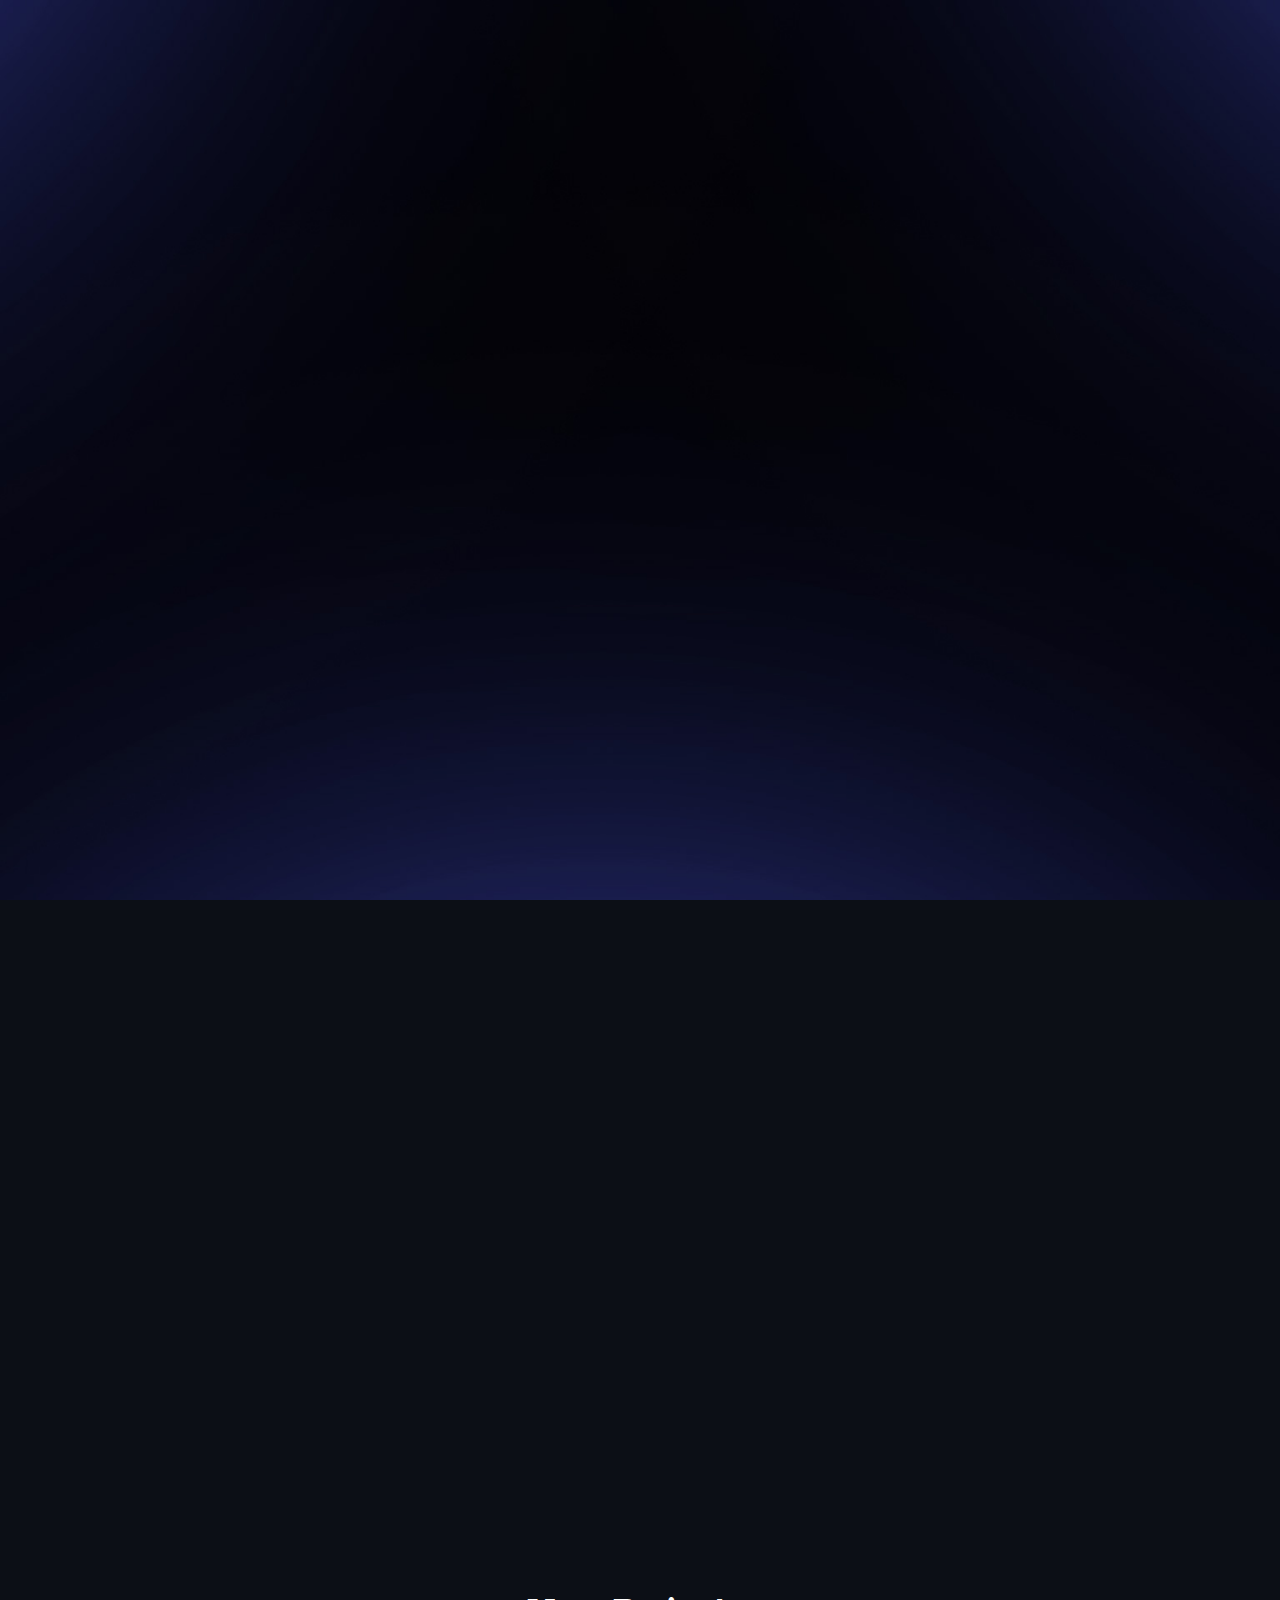
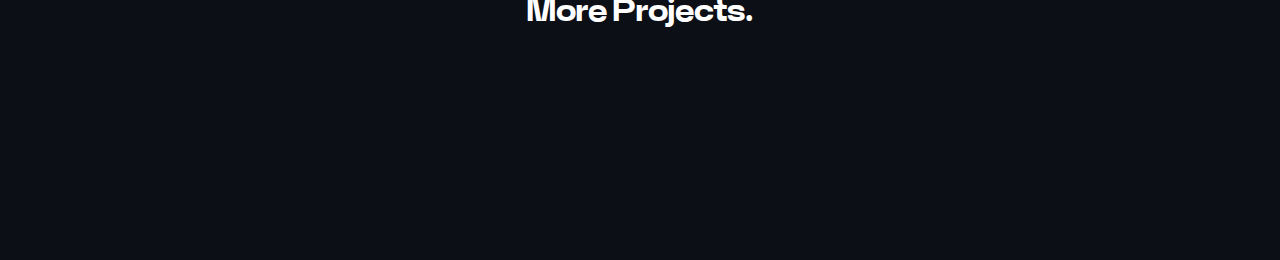
<file: index.html>
<!DOCTYPE html>
<html lang="en">
  <head>
    <meta charset="UTF-8" />
    <!-- Enhanced viewport meta tag for better mobile support -->
    <meta name="viewport" content="width=device-width, initial-scale=1.0, maximum-scale=1.0" />
    <title>Aman's Portfolio</title>
    <link rel="stylesheet" href="../css/styles.css" />
  </head>
  <body>
    <!-- Main heading with animation -->
    <div class="first-section">
      <div class="aman-heading">Aman</div>
    </div>

    <!-- Work section with video showcase -->
    <section class="new-section">
      <h1 class="section-title">WORK</h1>
      <div class="video-section">
        <div class="video-card">
          <div class="video-container">
            <iframe
              src="https://player.vimeo.com/video/1040007663?title=0&amp;byline=0&amp;portrait=0&amp;badge=0&amp;autopause=0&amp;player_id=0&amp;app_id=58479"
              loading="lazy"
              allow="autoplay; fullscreen; picture-in-picture; clipboard-write"
              title="DigiBoxx Promo.mp4"
            ></iframe>
          </div>
          <div class="video-font-text">
            <h2 class="videofont">Digiboxx Promo Video</h2>
          </div>
        </div>

        <div class="video-card">
          <div class="video-container">
            <iframe
              src="https://player.vimeo.com/video/1040326993?title=0&amp;byline=0&amp;portrait=0&amp;badge=0&amp;autopause=0&amp;player_id=0&amp;app_id=58479"
              loading="lazy"
              allow="autoplay; fullscreen; picture-in-picture; clipboard-write"
              title="Instagram Creative.mp4"
            ></iframe>
          </div>
          <div class="video-font-text">
            <h2 class="videofont">Instagram Creative</h2>
          </div>
        </div>        

        <div class="video-card">
          <div class="video-container">
            <iframe
              src="https://player.vimeo.com/video/1040294595?title=0&amp;byline=0&amp;portrait=0&amp;badge=0&amp;autopause=0&amp;player_id=0&amp;app_id=58479"
              loading="lazy"
              allow="autoplay; fullscreen; picture-in-picture; clipboard-write"
              title="2D intro scene"
            ></iframe>
          </div>
          <div class="video-font-text">
            <h2 class="videofont">2D intro scene</h2>
          </div>
        </div>
      </div>
      <div >
        <a href="../html/python.html"  target="_blank" class="Projects-link"> More Projects. </a>
      </div> 
    </section>   

    <!-- Vimeo Player API -->
    <script src="https://player.vimeo.com/api/player.js"></script>

    <!-- Text animation script -->
    <script>
      // Function to add animation spans to text
      function addAnimationSpans(element) {
        if (element) {
          element.innerHTML = element.textContent.replace(
            /\S/g,
            "<span>$&</span>"
          );
        }
      }

      // Add animation spans to heading and section title
      addAnimationSpans(document.querySelector(".aman-heading"));
      addAnimationSpans(document.querySelector(".section-title"));

      // Create the intersection observer for scroll animation
      const observer = new IntersectionObserver((entries) => {
        entries.forEach(entry => {
          if (entry.isIntersecting) {
            entry.target.classList.add('animate');
            // Optional: if you want the animation to only happen once
            observer.unobserve(entry.target);
          }
        });
      }, {
        threshold: 0.2, // Trigger when 20% of the element is visible
        rootMargin: '-50px' // Adds a margin to when the observation triggers
      });

      // Start observing the section title
      const sectionTitle = document.querySelector('.section-title');
      if (sectionTitle) {
        observer.observe(sectionTitle);
      }

      // Create another observer for video cards
      const videoObserver = new IntersectionObserver((entries) => {
        entries.forEach(entry => {
          if (entry.isIntersecting) {
            entry.target.classList.add('animate');
            videoObserver.unobserve(entry.target);
          }
        });
      }, {
        threshold: 0.1,
        rootMargin: '-20px'
      });

      // Observe all video cards
      const videoCards = document.querySelectorAll('.video-card');
      videoCards.forEach(card => {
        videoObserver.observe(card);
      });

      // Observe the video section container
      const videoSection = document.querySelector('.video-section');
      if (videoSection) {
        videoObserver.observe(videoSection);
      }
    </script>
  </body>
</html>
</file>
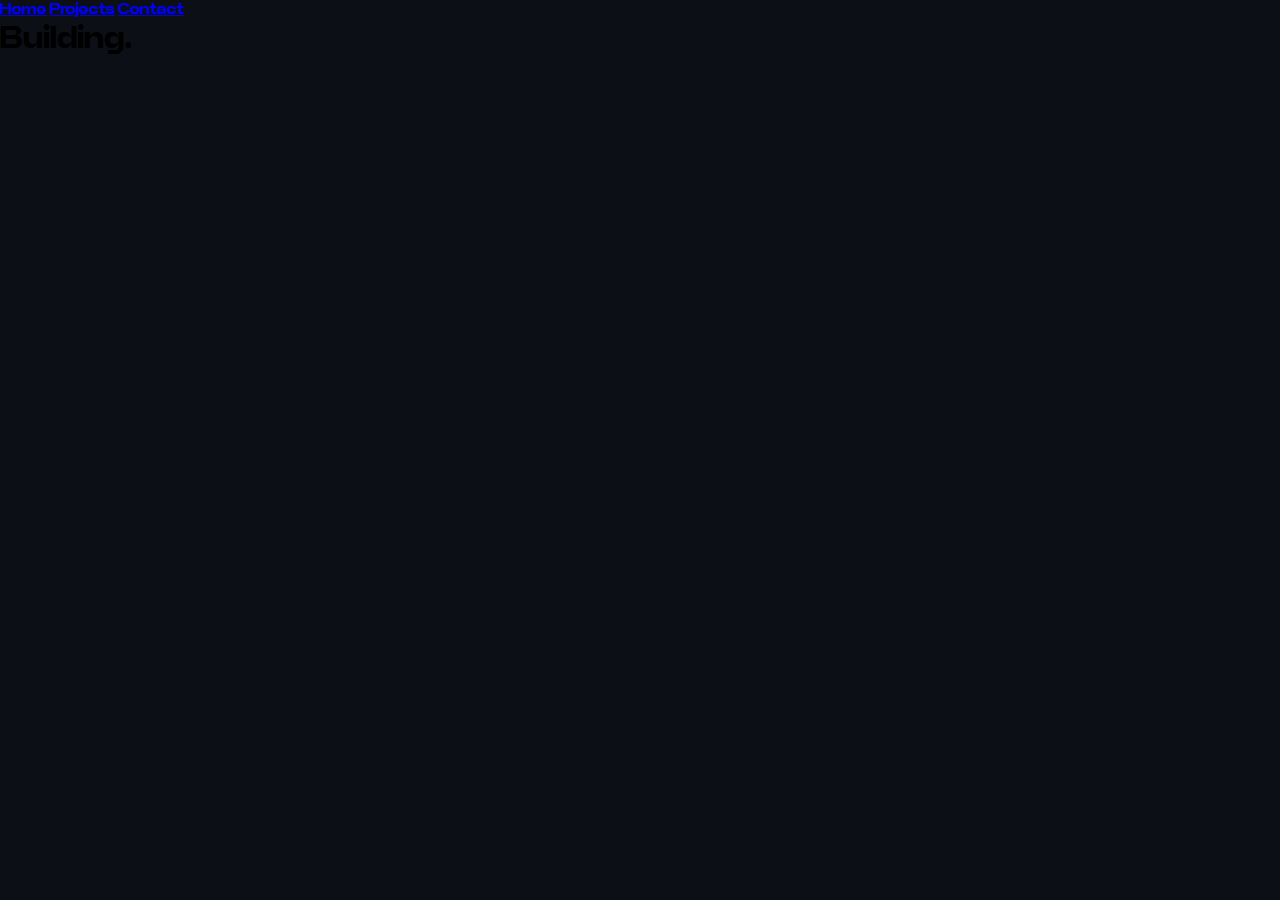
<file: contact.html>
<!DOCTYPE html>
<html lang="en">
  <head>
    <meta charset="UTF-8" />
    <meta name="viewport" content="width=device-width, initial-scale=1.0" />
    <title>Projects | Aman</title>
    <link rel="stylesheet" href="./styles.css" />
    <link href="https://fonts.googleapis.com/css2?family=Inter:wght@400;500;600;700&display=swap" rel="stylesheet">
  </head>
  <body>
    
    <div class="container">
      <header>
        <nav>
          <a href="index.html">Home</a>
          <a href="projects.html">Projects</a>
          <a href="contact.html" class="active">Contact</a>
        </nav>
      </header>
      <div class="cntctMain"> 
        <h1> Building.</h1>
        </div>
  </body>
</html>
</file>
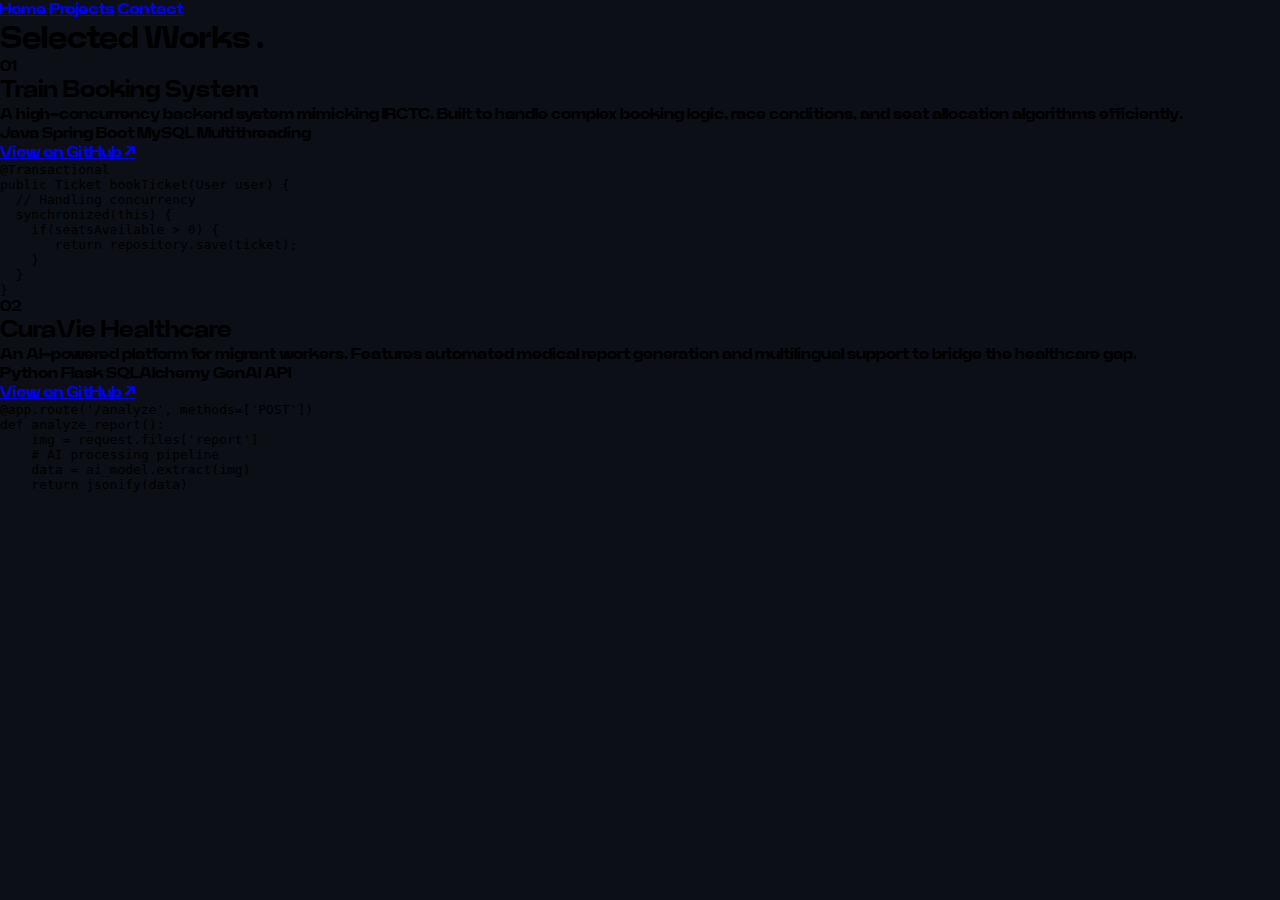
<file: projects.html>
<!DOCTYPE html>
<html lang="en">
  <head>
    <meta charset="UTF-8" />
    <meta name="viewport" content="width=device-width, initial-scale=1.0" />
    <title>Projects | Aman</title>
    <link rel="stylesheet" href="./styles.css" />
    <link href="https://fonts.googleapis.com/css2?family=Inter:wght@400;500;600;700&display=swap" rel="stylesheet">
  </head>
  <body>
    
    <div class="container">
      <header>
        <nav>
          <a href="index.html">Home</a>
          <a href="projects.html" class="active">Projects</a>
          <a href="#">Contact</a>
        </nav>
      </header>

      <main>
        <h1 class="page-title">Selected Works <span class="text-pink">.</span></h1>

        <div class="projects-wrapper">
          
          <article class="project-card">
            <div class="project-content">
              <div class="project-header">
                <span class="project-number">01</span>
                <h2>Train Booking System</h2>
              </div>
              
              <p class="project-description">
                A high-concurrency backend system mimicking IRCTC. Built to handle complex booking logic, race conditions, and seat allocation algorithms efficiently.
              </p>

              <div class="tech-stack">
                <span class="tech-badge">Java</span>
                <span class="tech-badge">Spring Boot</span>
                <span class="tech-badge">MySQL</span>
                <span class="tech-badge">Multithreading</span>
              </div>

              <div class="project-links">
                <a href="#" class="btn-link">View on GitHub ↗</a>
                </div>
            </div>
            
            <div class="project-visual">
               <div class="code-snippet">
<pre>
@Transactional
public Ticket bookTicket(User user) {
  // Handling concurrency
  synchronized(this) {
    if(seatsAvailable > 0) {
       return repository.save(ticket);
    }
  }
}
</pre>
               </div>
            </div>
          </article>


          <article class="project-card">
            <div class="project-content">
              <div class="project-header">
                <span class="project-number">02</span>
                <h2>CuraVie Healthcare</h2>
              </div>
              
              <p class="project-description">
                An AI-powered platform for migrant workers. Features automated medical report generation and multilingual support to bridge the healthcare gap.
              </p>

              <div class="tech-stack">
                <span class="tech-badge">Python</span>
                <span class="tech-badge">Flask</span>
                <span class="tech-badge">SQLAlchemy</span>
                <span class="tech-badge">GenAI API</span>
              </div>

              <div class="project-links">
                <a href="#" class="btn-link">View on GitHub ↗</a>
              </div>
            </div>
            
            <div class="project-visual">
               <div class="code-snippet">
<pre>
@app.route('/analyze', methods=['POST'])
def analyze_report():
    img = request.files['report']
    # AI processing pipeline
    data = ai_model.extract(img)
    return jsonify(data)
</pre>
               </div>
            </div>
          </article>

        </div>
      </main>
    </div>

    <script>
  document.addEventListener("DOMContentLoaded", () => {
    const header = document.querySelector("h1");
    
    // 1. Get the text and split it into an array of letters
    const text = header.innerText;
    header.innerHTML = ""; // Clear existing text
    
    // 2. Wrap each letter in a span with a delay
    text.split("").forEach((char, index) => {
      const span = document.createElement("span");
      span.innerText = char;
      
      // 3. Stagger the animation (0.05s delay per letter)
      span.style.animationDelay = `${index * 0.05}s`; 
      
      header.appendChild(span);
    });
  });
</script>
  </body>
</html>
</file>
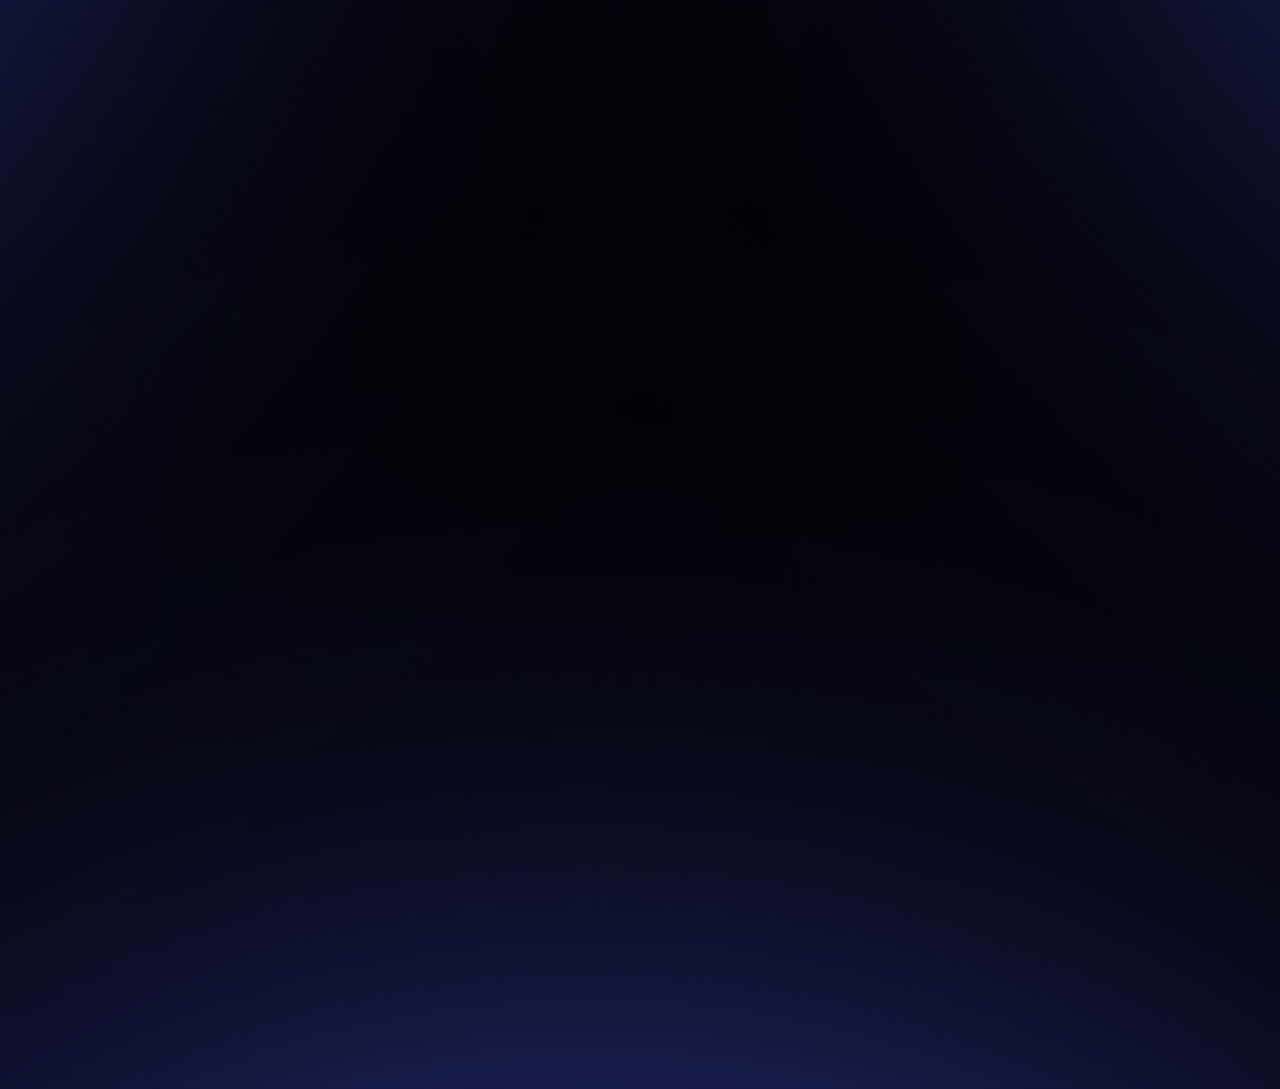
<file: python.html>
<!DOCTYPE html>
<html lang="en">
  <head>
    <meta charset="UTF-8" />
    <meta name="viewport" content="width=device-width, initial-scale=1.0" />
    <title>Python Projects</title>
    <link rel="stylesheet" href="styleforpython.css" />
  </head>
  <body>
    <div class="heading-text">PROJECTS</div>

    <div class="desc-container">
      <h3 class="feature-heading">Student Data Management System</h3>
      <div class="content-flex">
        <div class="image-container">
          <img
            src="./img/DataStorageScript.png"
            alt="Data Storage Script"
            class="pythonimage"
          />
        </div>
        <p class="intro">
          A sophisticated data management solution that combines elegant design
          with robust functionality. Built with CustomTkinter, this application
          revolutionizes student record management through its intuitive
          interface and powerful features.
        </p>
      </div>

      <div class="feature-section">
        <h4>Core Features</h4>
        <div class="feature-grid">
          <div class="feature-item">
            <span class="feature-title">Smart Validation</span>
            Real-time roll number verification with duplicate prevention
          </div>

          <div class="feature-item">
            <span class="feature-title">Intelligent Formatting</span>
            Automatic name capitalization and branch standardization
          </div>

          <div class="feature-item">
            <span class="feature-title">Data Integrity</span>
            Comprehensive input validation with error prevention
          </div>

          <div class="feature-item">
            <span class="feature-title">Efficient Storage</span>
            Instant CSV persistence with optimized data handling
          </div>
        </div>
      </div>

      <div class="design-notes">
        <p>
          Embracing minimalist design principles, the interface features a
          sophisticated dark theme complemented by smooth, rounded elements. The
          system prioritizes both aesthetics and functionality, making it an
          ideal solution for modern educational institutions.
        </p>
      </div>
    </div>
    <script>
      document.addEventListener('DOMContentLoaded', function() {
        const headingText = document.querySelector('.heading-text');
        if (headingText) {
          const text = headingText.textContent;
          headingText.innerHTML = text
            .split('')
            .map(char => char === ' ' ? ' ' : `<span>${char}</span>`)
            .join('');
        }
      });
    </script>
  </body>
</html>
</file>
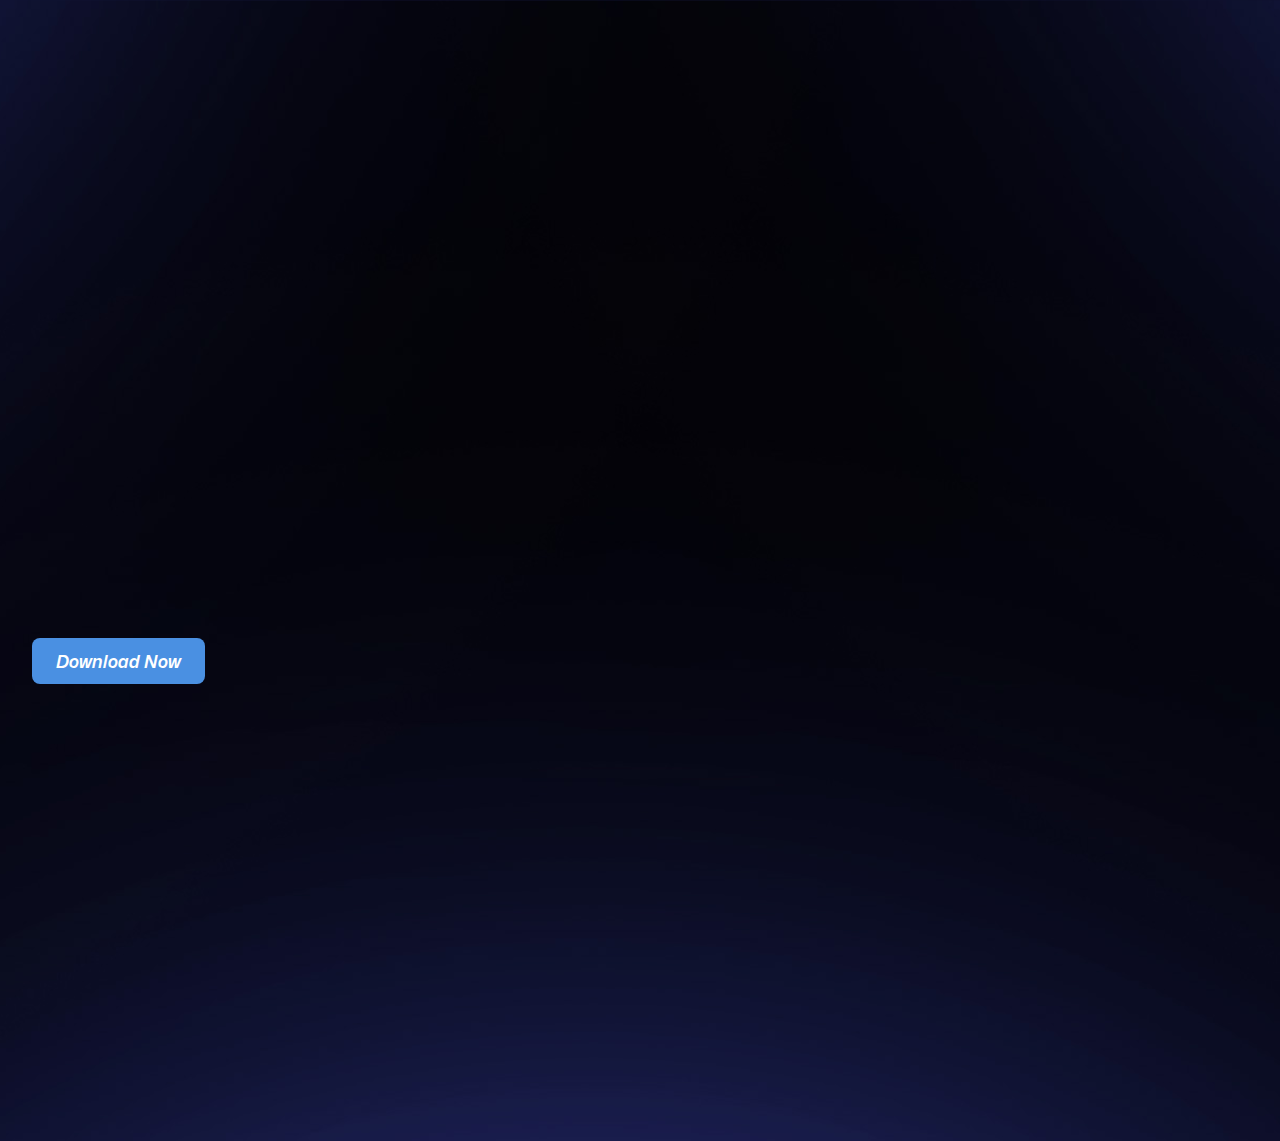
<file: html/python.html>
<!DOCTYPE html>
<html lang="en">
  <head>
    <meta charset="UTF-8" />
    <meta name="viewport" content="width=device-width, initial-scale=1.0" />
    <title>Python Projects</title>
    <link rel="stylesheet" href="../css/styleforpython.css" />
  </head>
  <body>

    <div class="heading-text">PROJECTS</div>


    <div class="desc-container">
      <h3 class="feature-heading">Student Data Management System</h3>
      <div class="content-flex">
        <div class="image-container">
          <img
            src="../img/DataStorageScript.png"
            alt="Data Storage Script"
            class="pythonimage"
          />
        </div>

        <p class="intro">
          A sophisticated data management solution that combines elegant design
          with robust functionality. Built with CustomTkinter, this application
          revolutionizes student record management through its intuitive
          interface and powerful features.
        </p>
        
      </div>
<button class="button-dw">Download Now</button>
      <div class="feature-section">
        <h4>Core Features</h4>
        <div class="feature-grid">
          <div class="feature-item">
            <span class="feature-title">Smart Validation</span>
            <div class="text-in-feat">Real-time roll number verification with duplicate prevention</div>
          </div>

          <div class="feature-item">
            <span class="feature-title">Intelligent Formatting</span>
            <div class="text-in-feat">Automatic name capitalization and branch standardization</div>
          </div>

          <div class="feature-item">
            <span class="feature-title">Data Integrity</span>
            <div class="text-in-feat">Comprehensive input validation with error prevention</div>
          </div>

          <div class="feature-item">
            <span class="feature-title">Efficient Storage</span>
            <div class="text-in-feat"> Instant CSV persistence with optimized data handling</div>
          </div>
        </div>
      </div>

      <div class="design-notes">
        <p>
          Embracing minimalist design principles, the interface features a
          sophisticated dark theme complemented by smooth, rounded elements. The
          system prioritizes both aesthetics and functionality, making it an
          ideal solution for modern educational institutions.
        </p>
      </div>
    </div>
    <script>
      document.addEventListener('DOMContentLoaded', function() {
        const headingText = document.querySelector('.heading-text');
        if (headingText) {
          const text = headingText.textContent;
          headingText.innerHTML = text
            .split('')
            .map(char => char === ' ' ? ' ' : `<span>${char}</span>`)
            .join('');
        }
      });
    </script>
  </body>
</html>
</file>
<file: styleforpython.css>
@font-face {
  font-family: "desky";
  src: url("./font/desky.ttf");
  font-weight: 700;
}

@font-face {
  font-family: "Nohemi";
  src: url("./font/NohemiB.ttf");
}

@font-face {
  font-family: "NeuePower-Ultra";
  src: url("./font/NeuePower-Ultra.ttf");
}

* {
  margin: 0;
  padding: 0;
  box-sizing: border-box;
}

body {
  font-family: "Geist-Bold", system-ui, -apple-system, sans-serif;
  background-image: url("./112.jpg");
  background-size: cover;
  background-position: center;
}

.heading-text {
  font-size: clamp(2rem, 8vw, 10vh);
  font-family: "NeuePower-Ultra";
  color: whitesmoke;
  text-align: center;
  padding-top: 2rem;
  margin-bottom: 2rem;
}

.heading-text span {
  display: inline-block;
  opacity: 0;
  filter: blur(10px);
  transform: translateY(100px);
}

/* Sequential animation delays for each character */
.heading-text span:nth-child(1) { animation: fadeUp 1s cubic-bezier(0.23, 1, 0.320, 1) 0s forwards; }
.heading-text span:nth-child(2) { animation: fadeUp 1s cubic-bezier(0.23, 1, 0.320, 1) 0.2s forwards; }
.heading-text span:nth-child(3) { animation: fadeUp 1s cubic-bezier(0.23, 1, 0.320, 1) 0.4s forwards; }
.heading-text span:nth-child(4) { animation: fadeUp 1s cubic-bezier(0.23, 1, 0.320, 1) 0.6s forwards; }
.heading-text span:nth-child(5) { animation: fadeUp 1s cubic-bezier(0.23, 1, 0.320, 1) 0.8s forwards; }
.heading-text span:nth-child(6) { animation: fadeUp 1s cubic-bezier(0.23, 1, 0.320, 1) 1.2s forwards; }
.heading-text span:nth-child(7) { animation: fadeUp 1s cubic-bezier(0.23, 1, 0.320, 1) 1.4s forwards; }
.heading-text span:nth-child(8) { animation: fadeUp 1s cubic-bezier(0.23, 1, 0.320, 1) 1.6s forwards; }

 
.content-flex {
  display: flex;
  flex-wrap: wrap;
  gap: 2rem;
}

.image-container {
  flex: 0 1 500px;
  margin: 0;
}

.database-text {
  color: whitesmoke;
  font-size: 1.5rem;
  margin-bottom: 1rem;
  font-family: "Nohemi";
  margin-left: 2.5rem;
}

.pythonimage {
  width: 100%;
  max-width: none;
  transition: transform 0.3s ease;
  display: block;
  border-radius: 25px;
}

.pythonimage:hover {
  transform: scale(1.1);
}

.desc-container {
  width: 100%;
  margin: 2rem auto;
  padding: 2rem;
  color: #f5f5f5;
  font-family: "Nohemi", system-ui, -apple-system, sans-serif;
}

.feature-heading {
  font-size: 2rem;
  margin-bottom: 1.5rem;
  text-align: center;
}

.intro {
  flex: 1;
  min-width: 300px;
  font-size: 1.3rem;
  line-height: 1.6;
  margin-top: 8rem;
  font-family: "Nohemi";
  font-weight: 300;
}

.feature-section {
  margin: 2rem 0;
  width: 100%;
}

.feature-section h4 {
  font-size: 1.5rem;
  margin-bottom: 1rem;
}

.feature-grid {
  display: grid;
  grid-template-columns: repeat(auto-fit, minmax(250px, 1fr));
  gap: 1.5rem;
  margin: 1.5rem 0;
}

.feature-item {
  padding: 1rem;
  border-left: 3px solid #4a90e2;
  background: rgba(255, 255, 255, 0.05);
  border-radius: 4px;
}

.feature-title {
  display: grid;
  grid-template-columns: repeat(2, 1fr);
  gap: 1rem;
  font-size: clamp(1rem, 2vw, 1.2rem);
  color: var(--accent-color, #4a90e2);
  margin-bottom: 0.5rem;
}

.design-notes {
  margin-top: 2rem;
  padding: 1.5rem;
  border-top: 1px solid rgba(255, 255, 255, 0.15);
  line-height: 1.6;
  font-family: desky;
  font-size: x-large;
}

.content-wrapper {
  display: flex;
  flex-direction: row;
  gap: 2rem;
  align-items: flex-start;
  margin: 1rem 0;
}

.image-side {
  flex: 0 0 40%;
  max-width: 500px;
}

.text-side {
  flex: 1;
  min-width: 300px;
}

@media (max-width: 768px) {
  .content-wrapper {
    flex-direction: column;
  }
  
  .image-side {
    flex: none;
    width: 100%;
  }
}

.feature-heading,
.content-flex,
.feature-section,
.design-notes {
  opacity: 0;
  transform: translateY(30px);
}

.feature-heading { animation: fadeUp 1s cubic-bezier(0.23, 1, 0.320, 1) 2s forwards; }
.content-flex { animation: fadeUp 1s cubic-bezier(0.23, 1, 0.320, 1) 2.3s forwards; }
.feature-section { animation: fadeUp 1s cubic-bezier(0.23, 1, 0.320, 1) 2.6s forwards; }
.design-notes { animation: fadeUp 1s cubic-bezier(0.23, 1, 0.320, 1) 2.9s forwards; }

@keyframes fadeUp {
  from {
    opacity: 0;
    filter: blur(15px);
    transform: translateY(30px);
  }
  to {
    opacity: 1;
    filter: blur(0px);
    transform: translateY(0);
  }
}
</file>
<file: css/styleforpython.css>
@font-face {
  font-family: "desky";
  src: url("../font/desky.ttf");
  font-weight: 700;
}

@font-face {
  font-family: "Nohemi";
  src: url("../font/NohemiB.ttf");
}

@font-face {
  font-family: "MonSansSBI";
  src: url("../font/MonSansSBI.ttf");
}

@font-face {
  font-family: "NeuePower-Ultra";
  src: url("../font/NeuePower-Ultra.ttf");
}

* {
  margin: 0;
  padding: 0;
  box-sizing: border-box;
}

body {
  font-family: "Geist-Bold", system-ui, -apple-system, sans-serif;
  background-image: url("..//img/112.jpg");
  background-size: cover;
  background-position: center;
}

.heading-text {
  font-size: clamp(2rem, 8vw, 10vh);
  font-family: "NeuePower-Ultra";
  color: whitesmoke;
  text-align: center;
  padding-top: 2rem;
  margin-bottom: 2rem;
}

.heading-text span {
  display: inline-block;
  opacity: 0;
  filter: blur(10px);
  transform: translateY(100px);
}

/* Sequential animation delays for each character */
.heading-text span:nth-child(1) { animation: fadeUp 1s cubic-bezier(0.23, 1, 0.320, 1) 0s forwards; }
.heading-text span:nth-child(2) { animation: fadeUp 1s cubic-bezier(0.23, 1, 0.320, 1) 0.2s forwards; }
.heading-text span:nth-child(3) { animation: fadeUp 1s cubic-bezier(0.23, 1, 0.320, 1) 0.4s forwards; }
.heading-text span:nth-child(4) { animation: fadeUp 1s cubic-bezier(0.23, 1, 0.320, 1) 0.6s forwards; }
.heading-text span:nth-child(5) { animation: fadeUp 1s cubic-bezier(0.23, 1, 0.320, 1) 0.8s forwards; }
.heading-text span:nth-child(6) { animation: fadeUp 1s cubic-bezier(0.23, 1, 0.320, 1) 1.2s forwards; }
.heading-text span:nth-child(7) { animation: fadeUp 1s cubic-bezier(0.23, 1, 0.320, 1) 1.4s forwards; }
.heading-text span:nth-child(8) { animation: fadeUp 1s cubic-bezier(0.23, 1, 0.320, 1) 1.6s forwards; }

 
.content-flex {
  display: flex;
  flex-wrap: wrap;
  gap: 2rem;
}

.image-container {
  flex: 0 1 500px;
  margin: 0;
}

.database-text {
  color: whitesmoke;
  font-size: 1.5rem;
  margin-bottom: 1rem;
  font-family: "Nohemi";
  margin-left: 2.5rem;
}

.pythonimage {
  width: 100%;
  max-width: none;
  transition: transform 0.3s ease;
  display: block;
  border-radius: 25px;
}

.pythonimage:hover {
  transform: scale(1.1);
}

.desc-container {
  width: 100%;
  margin: 2rem auto;
  padding: 2rem;
  color: #f5f5f5;
  font-family: "Nohemi", system-ui, -apple-system, sans-serif;
}

.feature-heading {
  font-size: 2rem;
  margin-bottom: 1.5rem;
  text-align: center;
}

.intro {
  flex: 1;
  font-family: "MonSansSBI";
  min-width: 300px;
  font-size: 1.3rem;
  line-height: 1.6;
  margin-top: 8rem;

}

.feature-section {
  margin: 2rem 0;
  width: 100%;
}

.feature-section h4 {
  font-size: 1.5rem;
  margin-bottom: 1rem;
}

.feature-grid {
  display: grid;
  grid-template-columns: repeat(auto-fit, minmax(250px, 1fr));
  gap: 1.5rem;
  margin: 1.5rem 0;
}

.feature-item {
  padding: 1rem;
  border-left: 3px solid #4a90e2;
  background: rgba(255, 255, 255, 0.05);
  border-radius: 4px;
}

.feature-title {
  display: grid;
  grid-template-columns: repeat(2, 1fr);
  gap: 1rem;
  font-size: clamp(1rem, 2vw, 1.2rem);
  color: var(--accent-color, #4a90e2);
  margin-bottom: 0.5rem;
}

.button-dw{
  display: flex;
  justify-content: f;
  padding: 0.8rem 1.5rem;
  margin: 1rem 0;
  background: #4a90e2;
  color: white;
  border: none;
  border-radius: 8px;
  font-family: "MonSansSBI";
  font-size: 1.1rem;
  cursor: pointer;
  transition: transform 0.2s, background 0.2s;
  
}

.button-dw:hover {
  background: #357abd;
  transform: translateY(-2px);
}


.design-notes {
  margin-top: 2rem;
  padding: 1.5rem;
  border-top: 1px solid rgba(255, 255, 255, 0.15);
  line-height: 1.6;
  font-family: MonSansSBI;
  font-size: x-large;
}

.content-wrapper {
  display: flex;
  flex-direction: row;
  gap: 2rem;
  align-items: flex-start;
  margin: 1rem 0;
}

.text-in-feat{
  font-family: "MonSansSBI";
}


.image-side {
  flex: 0 0 40%;
  max-width: 500px;
}

.text-side {
  flex: 1;
  min-width: 300px;
}

@media (max-width: 768px) {
  .content-wrapper {
    flex-direction: column;
  }
  
  .image-side {
    flex: none;
    width: 100%;
  }
}

.feature-heading,
.content-flex,
.feature-section,
.design-notes {
  opacity: 0;
  transform: translateY(30px);
}

.feature-heading { animation: fadeUp 1s cubic-bezier(0.23, 1, 0.320, 1) 2s forwards; }
.content-flex { animation: fadeUp 1s cubic-bezier(0.23, 1, 0.320, 1) 2.3s forwards; }
.feature-section { animation: fadeUp 1s cubic-bezier(0.23, 1, 0.320, 1) 2.6s forwards; }
.design-notes { animation: fadeUp 1s cubic-bezier(0.23, 1, 0.320, 1) 2.9s forwards; }

@keyframes fadeUp {
  from {
    opacity: 0;
    filter: blur(15px);
    transform: translateY(30px);
  }
  to {
    opacity: 1;
    filter: blur(0px);
    transform: translateY(0);
  }
}
</file>
<file: css/styles.css>
/* styles.css */
/* Custom font import */
@font-face {
  font-family: "NeuePower-Ultra";
  src: url("../font/NeuePower-Ultra.ttf");
}

/* Reset default styles */
* {
  scroll-behavior: smooth;
  margin: 0px;
  padding: 0px;
  box-sizing: border-box;
  scrollbar-width: thin;
  scrollbar-color: #FFF3F0 #1a1a1a;
}

/* Custom Scrollbar */
::-webkit-scrollbar {
  width: 8px;
}

::-webkit-scrollbar-track {
  background: #1a1a1a;
}

::-webkit-scrollbar-thumb {
  background: #FFF3F0;
  border-radius: 4px;
  border: 2px solid #1a1a1a;
}

::-webkit-scrollbar-thumb:hover {
  background: #d4ccc9;
}

/* Base styles */
body {
  font-family: "NeuePower-Ultra", sans-serif;
  margin: 0;
  padding: 0;
  background-color: #0c0f16;
  height: 100vh;
  overflow-y: scroll;
  -webkit-overflow-scrolling: touch;
}

/* Hero section styles */
.aman-heading {
  font-family: "NeuePower-Ultra", sans-serif;
  color: #FFF3F0;
  display: flex;
  justify-content: center;
  align-items: center;
  font-size: 30vh;
  height: 100vh;
  width: 100%;
}

.first-section {
  height: 100vh;
  width: 100%;
  background-image: url("../img/112.jpg");
  background-size: cover;
  background-position: center;
}

/* Animation styles for text characters */
.aman-heading span {
  display: inline-block;
  opacity: 0;
  filter: blur(15px);
  transform: translateY(100px);
}

/* Sequential animation delays for each character */
.aman-heading span:nth-child(1) { animation: fadeUp 1s cubic-bezier(0.23, 1, 0.320, 1) 0s forwards; }
.aman-heading span:nth-child(2) { animation: fadeUp 1s cubic-bezier(0.23, 1, 0.320, 1) 0.2s forwards; }
.aman-heading span:nth-child(3) { animation: fadeUp 1s cubic-bezier(0.23, 1, 0.320, 1) 0.4s forwards; }
.aman-heading span:nth-child(4) { animation: fadeUp 1s cubic-bezier(0.23, 1, 0.320, 1) 0.6s forwards; }

/* Work section styles */
.new-section {
  height: 100vh;
  color: white;
  background-color: #0c0f16;
  background-position: 100vh;
}

.section-title {
  font-size: 12vh;
  margin: 60px 40px;
  display: flex;
  justify-content: center;
  padding: 20px;
}

/* Animation styles for section title */
.section-title span {
  display: inline-block;
  opacity: 0;
  filter: blur(15px);
  transform: translateY(100px);
}

/* Modified animation triggers for scroll */
.section-title span:nth-child(1),
.section-title span:nth-child(2),
.section-title span:nth-child(3),
.section-title span:nth-child(4) {
  animation: none;
}

.section-title.animate span:nth-child(1) { animation: fadeUp 1s cubic-bezier(0.23, 1, 0.320, 1) 0s forwards; }
.section-title.animate span:nth-child(2) { animation: fadeUp 1s cubic-bezier(0.23, 1, 0.320, 1) 0.2s forwards; }
.section-title.animate span:nth-child(3) { animation: fadeUp 1s cubic-bezier(0.23, 1, 0.320, 1) 0.4s forwards; }
.section-title.animate span:nth-child(4) { animation: fadeUp 1s cubic-bezier(0.23, 1, 0.320, 1) 0.6s forwards; }

/* Video section styles */
.video-section {
  display: flex;
  justify-content: space-evenly;
  width: 100%;
  margin-top: 40px;
  box-sizing: border-box;
  overflow: hidden;
  visibility: hidden;
}

.video-section.animate {
  visibility: visible;
}

.video-card {
  width: 40%;
  max-width: 400px;
  opacity: 0;
  transform: translateY(50px);
}

.video-card.animate {
  animation: fadeSlideUp 1s cubic-bezier(0.23, 1, 0.320, 1) forwards;
}

/* Add staggered delays for each card */
.video-card:nth-child(1).animate {
  animation-delay: 0.2s;
}

.video-card:nth-child(2).animate {
  animation-delay: 0.4s;
}

.video-card:nth-child(3).animate {
  animation-delay: 0.6s;
}

.video-container {
  width: 100%;
  height: 225px;
  border-radius: 20px;
  overflow: hidden;
  box-shadow: 0 4px 6px rgba(0, 0, 0, 0.1);
}

iframe {
  border: none;
  width: 100%;
  height: 100%;
  border-radius: 20px;
}

/* Video title styles */
.video-font-text {
  margin-top: 20px;
  text-align: center;
}

.videofont {
  color: #FFF3F0;
}

/* Fade up animation keyframes */
@keyframes fadeUp {
  to {
    opacity: 1;
    filter: blur(0);
    transform: translateY(0);
  }
}

/* Animation for video cards */
@keyframes fadeSlideUp {
  to {
    opacity: 1;
    transform: translateY(0);
  }
}

/* Mobile Styles (up to 767px) */
@media screen and (max-width: 767px) {
  .aman-heading {
    font-size: 15vh;
    text-align: center;
    padding: 0 20px;
  }

  .section-title {
    font-size: 8vh;
    margin: 30px 20px;
    text-align: center;
  }

  .video-section {
    flex-direction: column;
    align-items: center;
    gap: 30px;
    padding: 0 20px;
  }

  .video-card {
    width: 100%;
    margin-bottom: 20px;
  }

  .video-container {
    height: 200px;
  }

  .videofont {
    font-size: 1.2rem;
  }
}

/* Tablet Styles (768px - 1024px) */
@media screen and (min-width: 768px) and (max-width: 1024px) {
  .aman-heading {
    font-size: 20vh;
  }

  .section-title {
    font-size: 10vh;
  }

  .video-section {
    flex-wrap: wrap;
    padding: 0 30px;
    gap: 30px;
  }

  .video-card {
    width: 45%;
  }
}

/* Desktop styles */
@media screen and (min-width: 1025px) {
  .video-section {
    justify-content: space-evenly;
  }

  .video-card {
    width: 30%;
    max-width: 400px;
  }
}

.Projects-link {
  display: flex;
  justify-content: center;
  align-items: center;

  margin-top: 8rem;  
  font-size: 2rem;
  color: #ffffff; /* base color */
  text-decoration: none;
  transition: color 0.3s ease;
}


.Projects-link:hover {
  color: #4a90e2;
}
</file>
<file: styles.css>
/* styles.css */
/* Custom font import */
@font-face {
  font-family: "NeuePower-Ultra";
  src: url("./font/NeuePower-Ultra.ttf");
}

/* Reset default styles */
* {
  scroll-behavior: smooth;
  margin: 0px;
  padding: 0px;
  box-sizing: border-box;
  scrollbar-width: thin;
  scrollbar-color: #FFF3F0 #1a1a1a;
}

/* Custom Scrollbar */
::-webkit-scrollbar {
  width: 8px;
}

::-webkit-scrollbar-track {
  background: #1a1a1a;
}

::-webkit-scrollbar-thumb {
  background: #FFF3F0;
  border-radius: 4px;
  border: 2px solid #1a1a1a;
}

::-webkit-scrollbar-thumb:hover {
  background: #d4ccc9;
}

/* Base styles */
body {
  font-family: "NeuePower-Ultra", sans-serif;
  margin: 0;
  padding: 0;
  background-color: #0c0f16;
  height: 100vh;
  overflow-y: scroll;
  -webkit-overflow-scrolling: touch;
}

/* Hero section styles */
.aman-heading {
  font-family: "NeuePower-Ultra", sans-serif;
  color: #FFF3F0;
  display: flex;
  justify-content: center;
  align-items: center;
  font-size: 30vh;
  height: 100vh;
  width: 100%;
}

.first-section {
  height: 100vh;
  width: 100%;
  background-image: url("./112.jpg");
  background-size: cover;
  background-position: center;
}

/* Animation styles for text characters */
.aman-heading span {
  display: inline-block;
  opacity: 0;
  filter: blur(15px);
  transform: translateY(100px);
}

/* Sequential animation delays for each character */
.aman-heading span:nth-child(1) { animation: fadeUp 1s cubic-bezier(0.23, 1, 0.320, 1) 0s forwards; }
.aman-heading span:nth-child(2) { animation: fadeUp 1s cubic-bezier(0.23, 1, 0.320, 1) 0.2s forwards; }
.aman-heading span:nth-child(3) { animation: fadeUp 1s cubic-bezier(0.23, 1, 0.320, 1) 0.4s forwards; }
.aman-heading span:nth-child(4) { animation: fadeUp 1s cubic-bezier(0.23, 1, 0.320, 1) 0.6s forwards; }

/* Work section styles */
.new-section {
  height: 100vh;
  color: white;
  background-color: #0c0f16;
  background-position: 100vh;
}

.section-title {
  font-size: 12vh;
  margin: 60px 40px;
  display: flex;
  justify-content: center;
  padding: 20px;
}

/* Animation styles for section title */
.section-title span {
  display: inline-block;
  opacity: 0;
  filter: blur(15px);
  transform: translateY(100px);
}

/* Modified animation triggers for scroll */
.section-title span:nth-child(1),
.section-title span:nth-child(2),
.section-title span:nth-child(3),
.section-title span:nth-child(4) {
  animation: none;
}

.section-title.animate span:nth-child(1) { animation: fadeUp 1s cubic-bezier(0.23, 1, 0.320, 1) 0s forwards; }
.section-title.animate span:nth-child(2) { animation: fadeUp 1s cubic-bezier(0.23, 1, 0.320, 1) 0.2s forwards; }
.section-title.animate span:nth-child(3) { animation: fadeUp 1s cubic-bezier(0.23, 1, 0.320, 1) 0.4s forwards; }
.section-title.animate span:nth-child(4) { animation: fadeUp 1s cubic-bezier(0.23, 1, 0.320, 1) 0.6s forwards; }

/* Video section styles */
.video-section {
  display: flex;
  justify-content: space-evenly;
  width: 100%;
  margin-top: 40px;
  box-sizing: border-box;
  overflow: hidden;
  visibility: hidden;
}

.video-section.animate {
  visibility: visible;
}

.video-card {
  width: 40%;
  max-width: 400px;
  opacity: 0;
  transform: translateY(50px);
}

.video-card.animate {
  animation: fadeSlideUp 1s cubic-bezier(0.23, 1, 0.320, 1) forwards;
}

/* Add staggered delays for each card */
.video-card:nth-child(1).animate {
  animation-delay: 0.2s;
}

.video-card:nth-child(2).animate {
  animation-delay: 0.4s;
}

.video-card:nth-child(3).animate {
  animation-delay: 0.6s;
}

.video-container {
  width: 100%;
  height: 225px;
  border-radius: 20px;
  overflow: hidden;
  box-shadow: 0 4px 6px rgba(0, 0, 0, 0.1);
}

iframe {
  border: none;
  width: 100%;
  height: 100%;
  border-radius: 20px;
}

/* Video title styles */
.video-font-text {
  margin-top: 20px;
  text-align: center;
}

.videofont {
  color: #FFF3F0;
}

/* Fade up animation keyframes */
@keyframes fadeUp {
  to {
    opacity: 1;
    filter: blur(0);
    transform: translateY(0);
  }
}

/* Animation for video cards */
@keyframes fadeSlideUp {
  to {
    opacity: 1;
    transform: translateY(0);
  }
}

/* Mobile Styles (up to 767px) */
@media screen and (max-width: 767px) {
  .aman-heading {
    font-size: 15vh;
    text-align: center;
    padding: 0 20px;
  }

  .section-title {
    font-size: 8vh;
    margin: 30px 20px;
    text-align: center;
  }

  .video-section {
    flex-direction: column;
    align-items: center;
    gap: 30px;
    padding: 0 20px;
  }

  .video-card {
    width: 100%;
    margin-bottom: 20px;
  }

  .video-container {
    height: 200px;
  }

  .videofont {
    font-size: 1.2rem;
  }
}

/* Tablet Styles (768px - 1024px) */
@media screen and (min-width: 768px) and (max-width: 1024px) {
  .aman-heading {
    font-size: 20vh;
  }

  .section-title {
    font-size: 10vh;
  }

  .video-section {
    flex-wrap: wrap;
    padding: 0 30px;
    gap: 30px;
  }

  .video-card {
    width: 45%;
  }
}

/* Desktop styles */
@media screen and (min-width: 1025px) {
  .video-section {
    justify-content: space-evenly;
  }

  .video-card {
    width: 30%;
    max-width: 400px;
  }
}

.Projects-link {
  display: flex;
  justify-content: center;
  align-items: center;

  margin-top: 8rem;  
  font-size: 2rem;
  color: #ffffff; /* base color */
  text-decoration: none;
  transition: color 0.3s ease;
}


.Projects-link:hover {
  color: #4a90e2;
}
</file>
